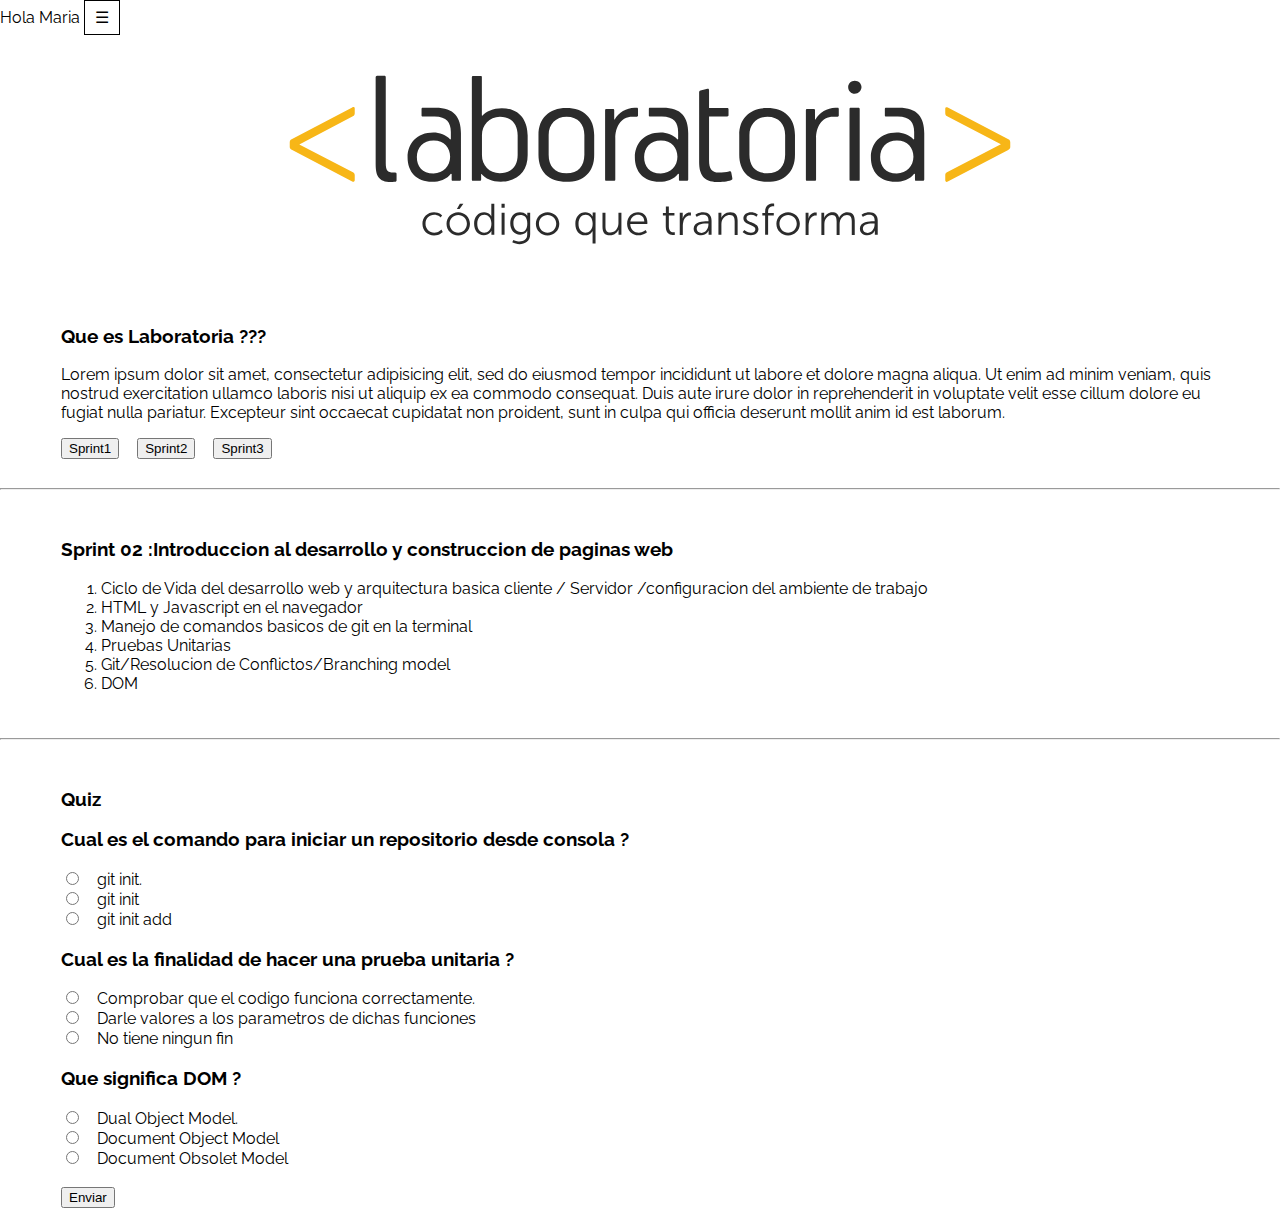
<file: index.html>
<!DOCTYPE html>
<html lang="en">
<head>
  <meta charset="UTF-8">
  <meta name="viewport" content="width=device-width, initial-scale=1.0">
  <meta http-equiv="X-UA-Compatible" content="ie=edge">
  <!-- Enlazando css que se llama main.css -->
  <link rel="stylesheet" href="assets/css/main.css">
  <!-- Enlazando tipo de letra "Raleway" -->
  <link href="https://fonts.googleapis.com/css?family=Raleway:300,400,700" rel="stylesheet">

  <title>Capitan </title>
</head>
<body>
  <div class="dropdown">Hola Maria
  	<button onclick="myFunction()" class="dropbtn">&#9776;</button>
  	<div id="myDropdown" class="dropdown-content">
  		<a href="coders.html">Perfil</a>
  		<a href="salir.html">Salir</a>
  	</div>
  </div>
  <div class="text-center">  <image src="assets/image/logo-laboratoria.svg" align="center" WIDTH=1300 HEIGHT=250></image>  </div>
  <div class="contenedor-contenido-pagina">
    <h3> Que es Laboratoria ??? </h3>
    <p> Lorem ipsum dolor sit amet, consectetur adipisicing elit, sed do eiusmod tempor incididunt ut labore et dolore magna aliqua. Ut enim ad minim veniam, quis nostrud exercitation ullamco laboris nisi ut aliquip ex ea commodo consequat. Duis aute irure dolor in reprehenderit in voluptate velit esse cillum dolore eu fugiat nulla pariatur. Excepteur sint occaecat cupidatat non proident, sunt in culpa qui officia deserunt mollit anim id est laborum. </p>
    <input type="button" name="sprint1" value="Sprint1" onclick="mostarOcultar()">
    <input type="button" name="sprint2" value="Sprint2" onclick="mostarOcultar2()">
    <input type="button" name="sprint3" value="Sprint3">
  </div>
  <div class="contenedor-contenido-pagina" id="sprint1">
    <h3> Sprint 1 : Introduccion a JavaScript </h3>
    <ol>
      <li>Fundamentos de Programacion</li>
      <li>Funciones</li>
      <li>Arreglos</li>
      <li>Objetos</li>
    </ol>
  </div>
<hr>
  <div class="contenedor-contenido-pagina" id="evaluacion1">
    <h3>Quiz</h3>
    <h3> Existen dos tipos de funciones </h3>
    <input type="radio" name=p1>Expresadas y declaradas<br>
    <input type="radio" name=p1> Explicitas y declaradas <br>
    <input type="radio" name=p1> Expresadas y derivadas <br>
    <h3> Elige una propiedad de los arregos </h3>
    <input type="radio" name=p2>Clear<br>
    <input type="radio" name=p2> Pop <br>
    <input type="radio" name=p2>Add<br>
    <h3> Un objeto tiene ... y ... </h3>
    <input type="radio" name=p3>numeros y letras<br>
    <input type="radio" name=p3> partes y validaciones <br>
    <input type="radio" name=p3>Propiedades y valores<br>
    <br><button type="button" id="enviar1" name="button">Enviar</button>
  </div>
  <div class="contenedor-contenido-pagina" id="sprint2">
    <h3> Sprint 02 :Introduccion al desarrollo y construccion de paginas web</h3>
    <ol>
      <li> Ciclo de Vida del desarrollo web y arquitectura basica cliente / Servidor /configuracion del ambiente de trabajo</li>
      <li> HTML y Javascript en el navegador</li>
      <li>Manejo de comandos basicos de git en la terminal</li>
      <li>Pruebas Unitarias</li>
      <li>Git/Resolucion de Conflictos/Branching model</li>
      <li> DOM </li>
    </ol>
  </div>
  <hr>
  <div class="contenedor-contenido-pagina" id=evaluacion2>
    <h3>Quiz</h3>
    <h3> Cual es el comando para iniciar un repositorio desde consola ?</h3>
    <input type="radio" name="pregunta1"> git init. <br>
    <input type="radio" name="pregunta1"> git init  <br>
    <input type="radio" name="pregunta1"> git init add  <br>

    <h3> Cual es la finalidad de hacer una prueba unitaria ?</h3>
    <input type="radio" name="pregunta2"> Comprobar que el codigo funciona correctamente. <br>
    <input type="radio" name="pregunta2"> Darle valores a los parametros de dichas funciones <br>
    <input type="radio" name="pregunta2"> No tiene ningun fin  <br>

    <h3> Que significa DOM ?</h3>
    <input type="radio" name="pregunta3"> Dual Object Model. <br>
    <input type="radio" name="pregunta3"> Document Object Model <br>
    <input type="radio" name="pregunta3"> Document Obsolet Model <br>
    <br><button type="button" id="enviar2" name="button">Enviar</button>
  </div>
  <script src="assets\js\drowDown.js" ></script>
  <script src="assets\js\botones.js" ></script>
</body>
</html>
</file>
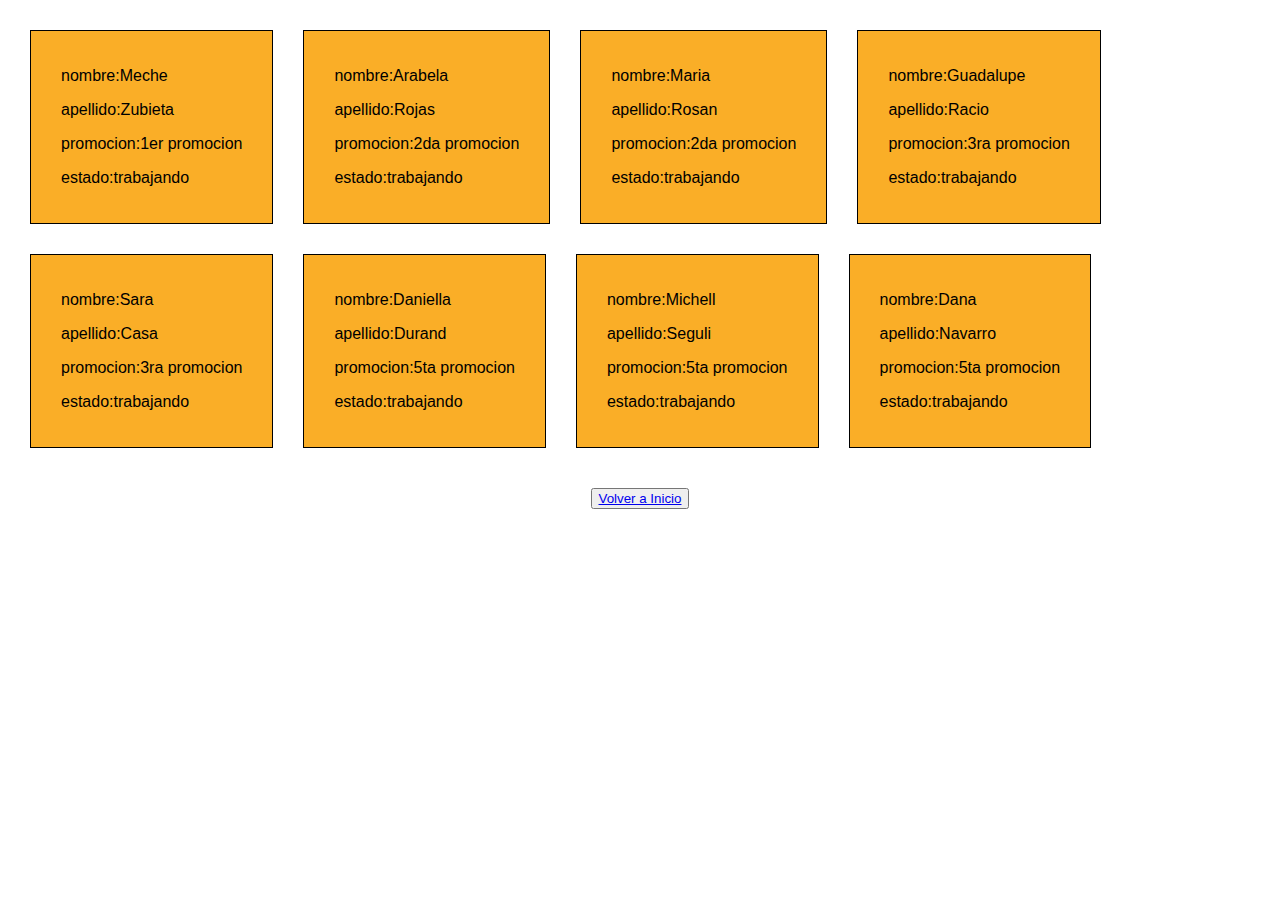
<file: coders.html>
<!DOCTYPE html>
<html lang="en">
<head>
  <meta charset="UTF-8">
  <meta name="viewport" content="width=device-width, initial-scale=1.0">
  <meta http-equiv="X-UA-Compatible" content="ie=edge">
  <link rel="stylesheet" href="assets/css/main.css">
  <title>Coders</title>
</head>
<body>
<div  id="coders"></div>
<button class="boton-volver-inicio"> <a href="index.html" > Volver a Inicio</a> </button>
<script type="text/javascript" src="assets/js/coders.js">

</script>
</body>
</html>
</file>
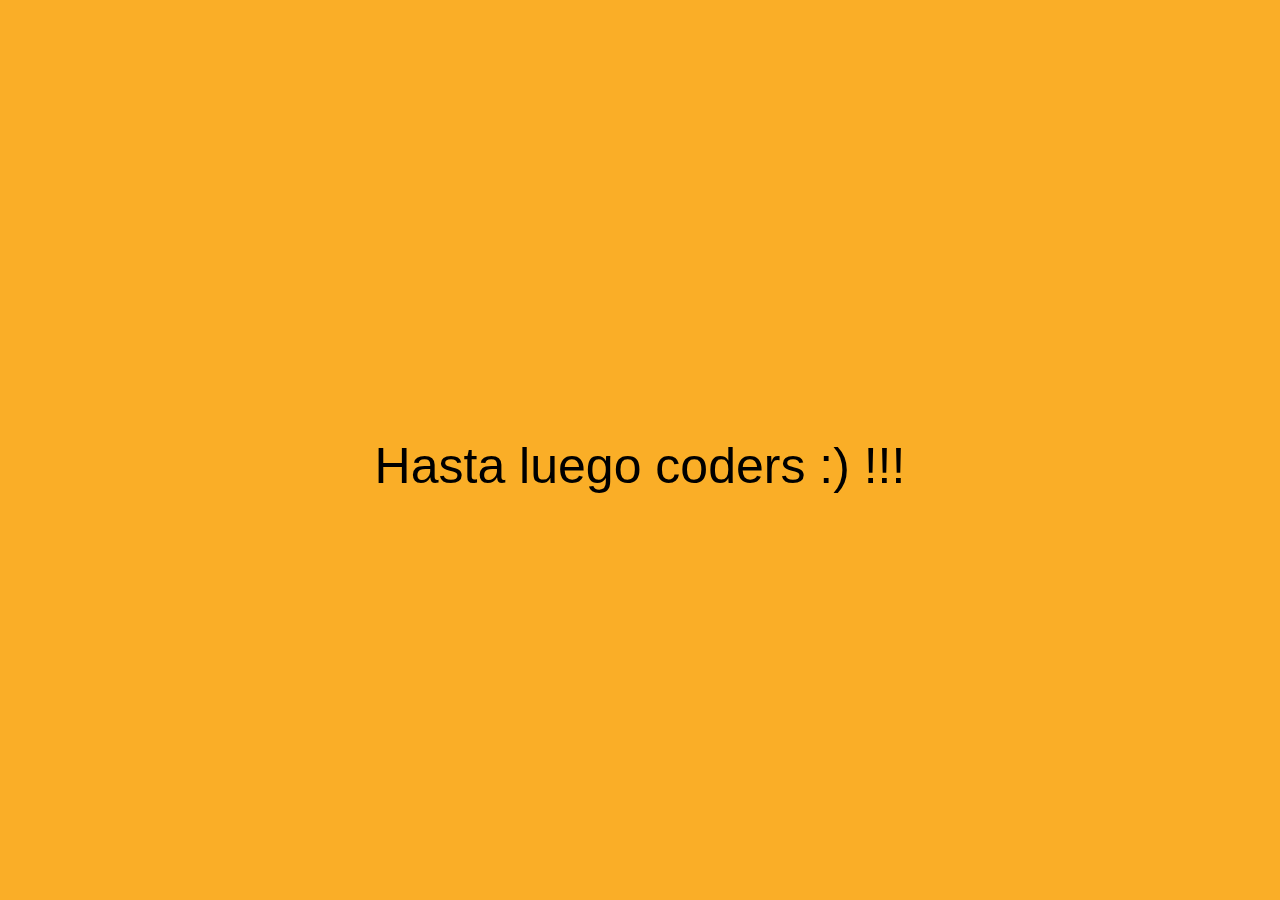
<file: salir.html>
<!DOCTYPE html>
<html lang="en">
<head>
  <meta charset="UTF-8">
  <meta name="viewport" content="width=device-width, initial-scale=1.0">
  <meta http-equiv="X-UA-Compatible" content="ie=edge">
  <link rel="stylesheet" href="assets/css/main.css">
  <title>Salir</title>
</head>
<body>
  <div class="div-salir-coder">
    <p>Hasta luego coders :) !!! </p>
  </div>

</body>
</html>
</file>
<file: assets/css/main.css>
#sprint1{
	display : none;
}
#sprint2{
	display : block;
}
#evaluacion1{
	display : none;
}
#evaluacion2{
	display : block;
}


.dropbtn {
  background-color: white;
  color: black;
  padding: 7px 10px;
  font-size: 16px;
  border: 1px solid black;
  cursor: pointer;
}

.dropbtn:hover, .dropbtn:focus {
  background-color: #eee;
}

.dropdown {
  position: relative;
  display: inline-block;
}

.dropdown-content {
  display: none;
  position: absolute;
  background-color: #f9f9f9;
  min-width: 100%;
  overflow: auto;
  box-shadow: 0px 8px 16px 0px rgba(0,0,0,0.2);
  z-index: 1;
}

.dropdown-content a {
  color: black;
  padding: 12px 16px;
  text-decoration: none;
  display: block;
}

.dropdown a:hover {
  background-color: #eee;
}

.show {
  display:block;
}



html {
  box-sizing: border-box;
}

*, *:before, *:after {
  box-sizing: inherit;
}

body {
  margin: 0px;
  font-family: 'Raleway', sans-serif;
}



.text-right {
  text-align: right;
}

.text-center {
  text-align: center;
}

header {
  padding: 14px 42px;
}

input {
  margin-right: 14px;
}

.contenedor-contenido-pagina {
  margin: 0 auto;
  padding: 21px;
  width: 1200px;
}

.hidden {
  display: none;
}

.div-coder{
  display: inline-block;
  background-color: #FAAE27;
  margin: 30px 0 0 30px;
  padding: 20px 30px;
  border: 1px solid black;
}

.div-salir-coder{
  width: 100vw;
  height: 100vh;
  background-color: #FAAE27;
  font-size: 50px;
  text-align: center;
  padding: 43vh 0 0 0 ;
}

.boton-volver-inicio{
  display: block;
  margin: 40px auto;
}
</file>
